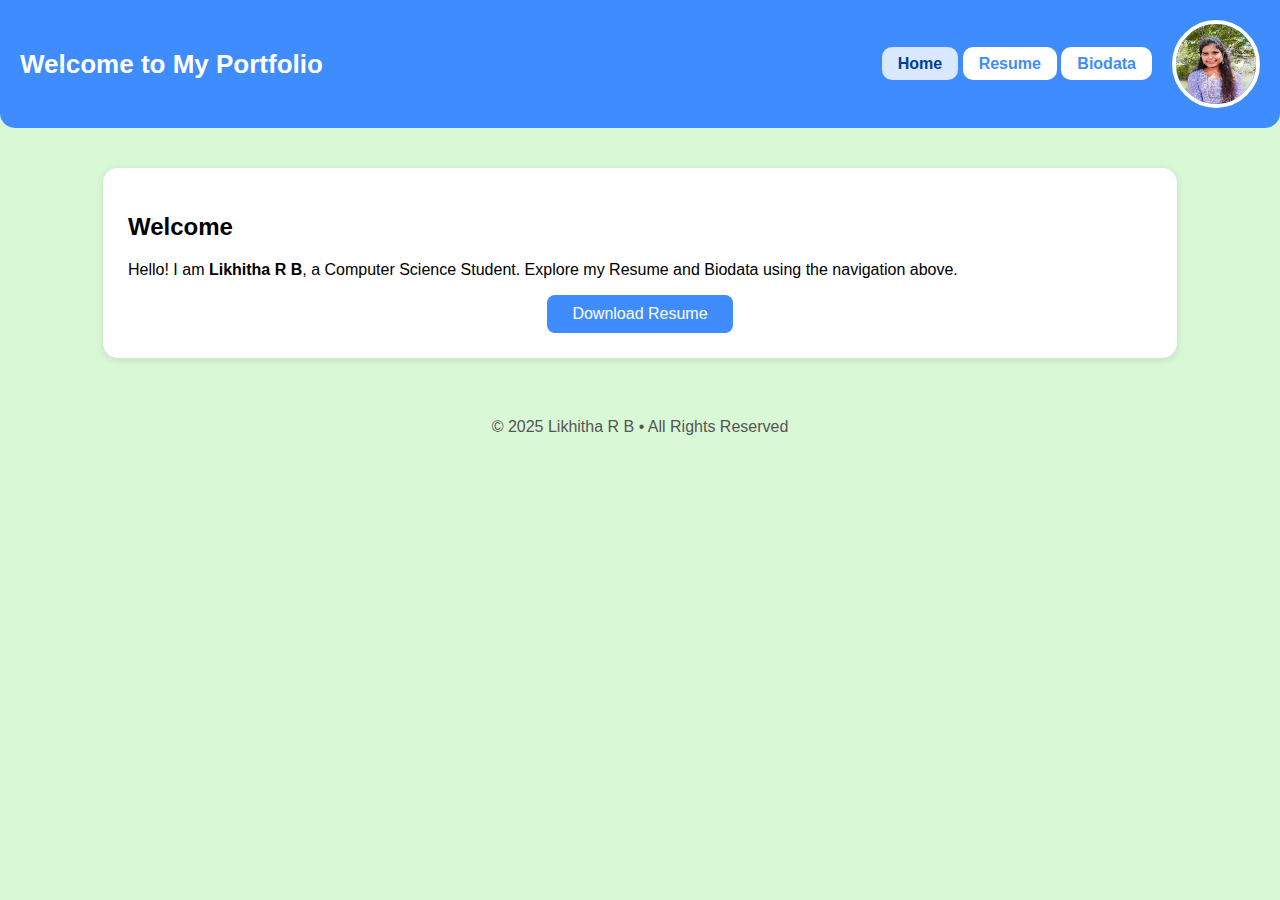
<file: index.html>
<!DOCTYPE html>
<html>
<head>
    <title>My Portfolio</title>
    <link rel="stylesheet" href="style.css">
</head>

<body>

<header>
    <h2 class="title">Welcome to My Portfolio</h2>

    <div class="right-section">
        <nav class="navbar">
            <a href="index.html" class="active">Home</a>
            <a href="resume.html">Resume</a>
            <a href="biodata.html">Biodata</a>
        </nav>

        <img src="profile.jpg" class="profile-pic">
    </div>
</header>

<div class="container">
    <h2>Welcome</h2>
    <p>Hello! I am <b>Likhitha R B</b>, a Computer Science Student. Explore my Resume and Biodata using the navigation above.</p>

    <center>
        <a href="resume.pdf">
            <button class="btn">Download Resume</button>
        </a>
    </center>
</div>

<footer>© 2025 Likhitha R B • All Rights Reserved</footer>

</body>
</html>
</file>
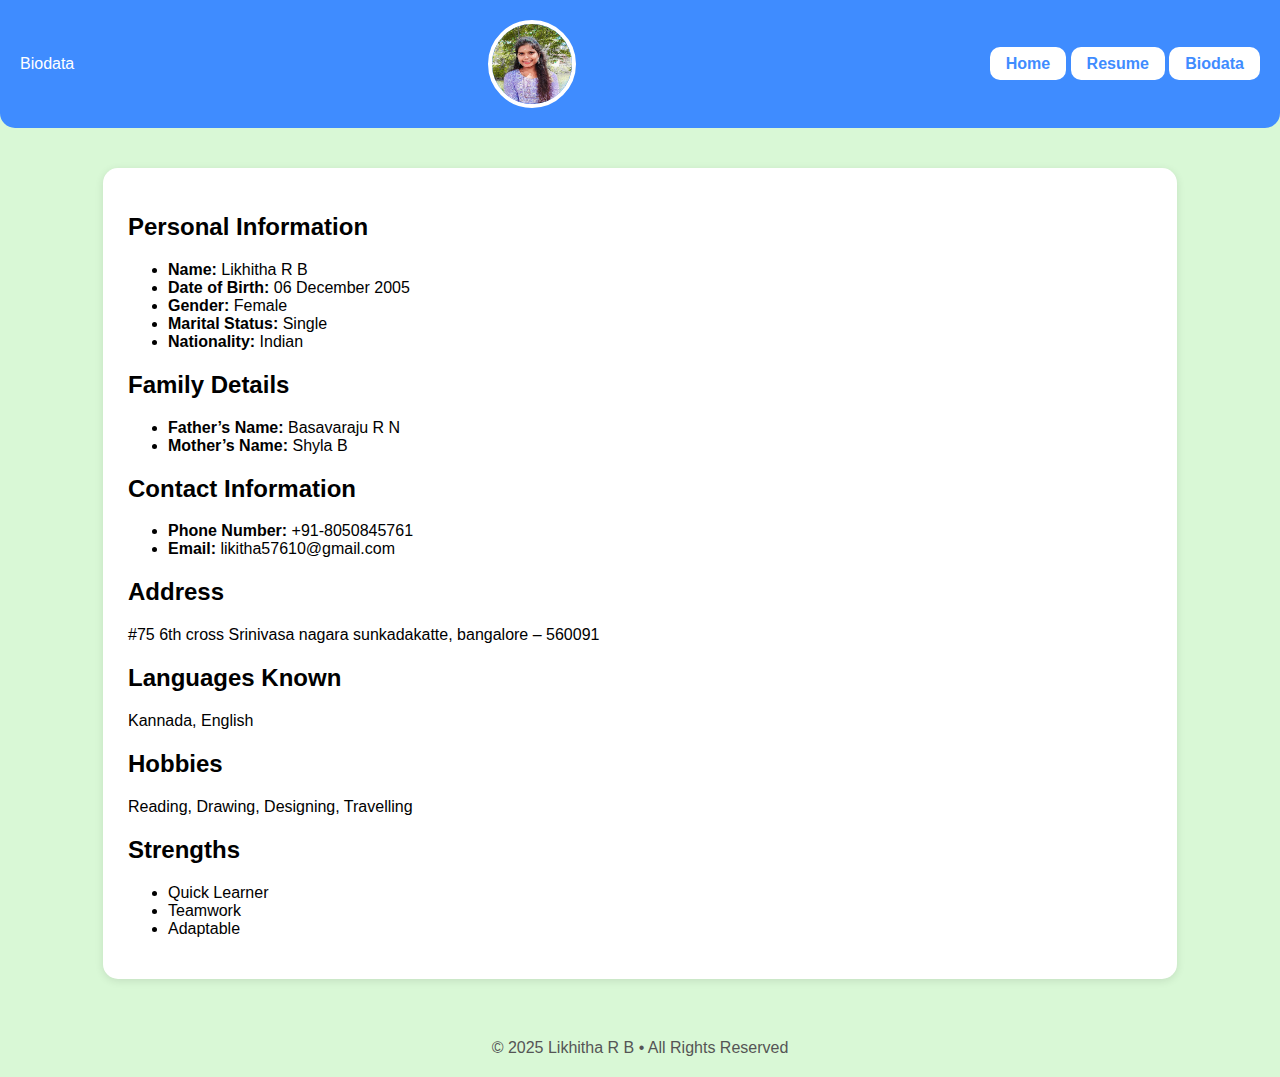
<file: biodata.html>
<!DOCTYPE html>
<html>
<head>
    <title>Biodata</title>
    <link rel="stylesheet" href="style.css">
</head>

<body>

<header>
    Biodata
    <img src="profile.jpg" class="profile-pic">
    <div class="right-section">
    <div class="navbar">
        <a href="index.html">Home</a>
        <a href="resume.html">Resume</a>
        <a href="biodata.html">Biodata</a>
    </div>
</header>

<div class="container">

    <section>
        <h2>Personal Information</h2>
        <ul>
            <li><b>Name:</b> Likhitha R B </li>
            <li><b>Date of Birth:</b> 06 December 2005 </li>
            <li><b>Gender:</b> Female</li>
            <li><b>Marital Status:</b> Single</li>
            <li><b>Nationality:</b> Indian</li>
        </ul>
    </section>

    <section>
        <h2>Family Details</h2>
        <ul>
            <li><b>Father’s Name:</b> Basavaraju R N </li>
            <li><b>Mother’s Name:</b> Shyla B </li>
        </ul>
    </section>

    <section>
        <h2>Contact Information</h2>
        <ul>
            <li><b>Phone Number:</b> +91-8050845761 </li>
            <li><b>Email:</b> likitha57610@gmail.com</li>
        </ul>
    </section>

    <section>
        <h2>Address</h2>
        <p>#75 6th cross Srinivasa nagara sunkadakatte, bangalore – 560091</p>
    </section>

    <section>
        <h2>Languages Known</h2>
        <p>Kannada, English</p>
    </section>

    <section>
        <h2>Hobbies</h2>
        <p>Reading, Drawing, Designing, Travelling</p>
    </section>

    <section>
        <h2>Strengths</h2>
        <ul>
            <li>Quick Learner</li>
            <li>Teamwork</li>
            <li>Adaptable</li>
        </ul>
    </section>

</div>

<footer>© 2025 Likhitha R B • All Rights Reserved</footer>

</body>

</html>
</file>
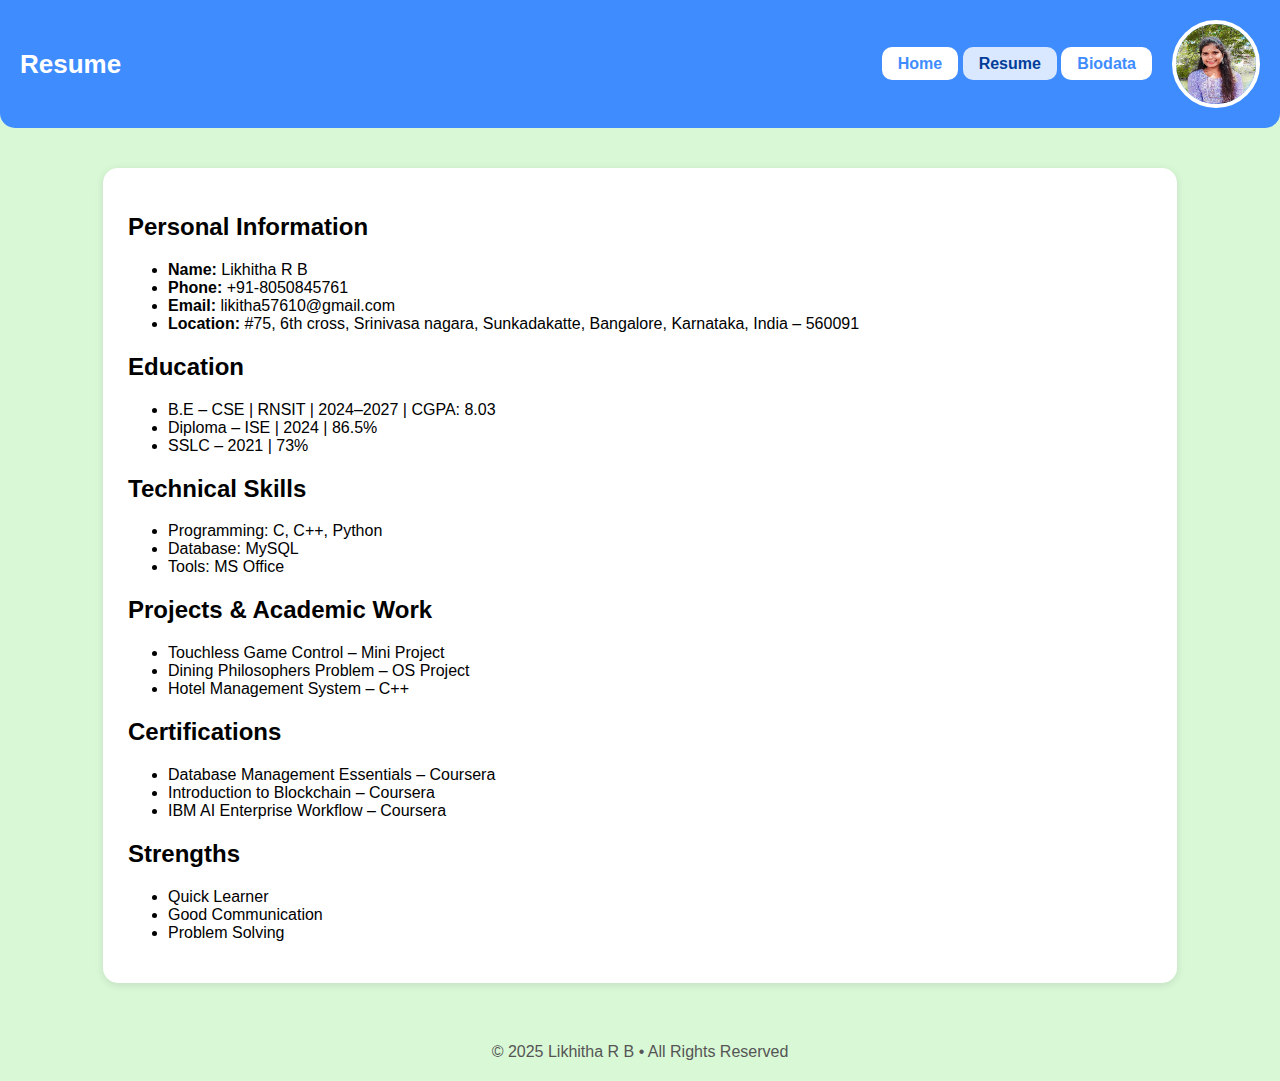
<file: resume.html>
<!DOCTYPE html>
<html>
<head>
    <title>Resume</title>
    <link rel="stylesheet" href="style.css">
</head>

<body>

<header class="main-header">
    <h1 class="title">Resume</h1>
    <div class="right-section">

    <nav class="navbar">
        <a href="index.html">Home</a>
        <a href="resume.html" class="active">Resume</a>
        <a href="biodata.html">Biodata</a>
    </nav>

    <img src="profile.jpg" class="profile-pic">
    </div>
</header>

<div class="container">

    <section>
        <h2>Personal Information</h2>
        <ul>
            <li><b>Name:</b> Likhitha R B </li>
            <li><b>Phone:</b> +91-8050845761 </li>
            <li><b>Email:</b> likitha57610@gmail.com</li>
            <li><b>Location:</b> #75, 6th cross, Srinivasa nagara, Sunkadakatte, Bangalore, Karnataka, India – 560091</li>
        </ul>
    </section>

    <section>
        <h2>Education</h2>
        <ul>
            <li>B.E – CSE | RNSIT | 2024–2027 | CGPA: 8.03</li>
            <li>Diploma – ISE | 2024 | 86.5%</li>
            <li>SSLC – 2021 | 73%</li>
        </ul>
    </section>

    <section>
        <h2>Technical Skills</h2>
        <ul>
            <li>Programming: C, C++, Python</li>
            <li>Database: MySQL</li>
            <li>Tools: MS Office</li>
        </ul>
    </section>

    <section>
        <h2>Projects & Academic Work</h2>
        <ul>
            <li>Touchless Game Control – Mini Project</li>
            <li>Dining Philosophers Problem – OS Project</li>
            <li>Hotel Management System – C++</li>
        </ul>
    </section>

    <section>
        <h2>Certifications</h2>
        <ul>
            <li>Database Management Essentials – Coursera</li>
            <li>Introduction to Blockchain – Coursera</li>
            <li>IBM AI Enterprise Workflow – Coursera</li>
        </ul>
    </section>

    <section>
        <h2>Strengths</h2>
        <ul>
            <li>Quick Learner</li>
            <li>Good Communication</li>
            <li>Problem Solving</li>
        </ul>
    </section>

</div>

<footer>© 2025 Likhitha R B • All Rights Reserved</footer>

</body>
</html>
</file>
<file: style.css>
body {
    margin: 0;
    font-family: Arial, sans-serif;
    background: #d9f8d6;  /* light green */
}

/* HEADER */
header {
    background: #3f8cff;
    color: white;
    padding: 20px;
    display: flex;
    align-items: center;
    justify-content: space-between;
    border-bottom-left-radius: 15px;
    border-bottom-right-radius: 15px;
}

/* LEFT TITLE */
.title {
    margin: 0;
    font-size: 26px;
}

/* RIGHT SIDE GROUP */
.right-section {
    display: flex;
    align-items: center;
    gap: 20px;
}

/* NAVBAR BUTTONS */
.navbar a {
    background: white;
    color: #3f8cff;
    padding: 8px 16px;
    border-radius: 10px;
    text-decoration: none;
    font-size: 16px;
    font-weight: bold;
}

.navbar a.active,
.navbar a:hover {
    background: #d9e7ff;
    color: #003d99;
}

/* PROFILE IMAGE */
.profile-pic {
    width: 80px;
    height: 80px;
    border-radius: 50%;
    border: 4px solid white;
}

/* MAIN CONTAINER */
.container {
    background: white;
    width: 80%;
    margin: 40px auto;
    padding: 25px;
    border-radius: 15px;
    box-shadow: 0px 2px 8px rgba(0,0,0,0.1);
}

/* BUTTON */
.btn {
    padding: 10px 25px;
    background: #3f8cff;
    color: white;
    border: none;
    border-radius: 8px;
    cursor: pointer;
    font-size: 16px;
}

.btn:hover {
    background: #1f6be0;
}

/* FOOTER */
footer {
    text-align: center;
    padding: 20px;
    margin-top: 40px;
    color: #555;
}
</file>
